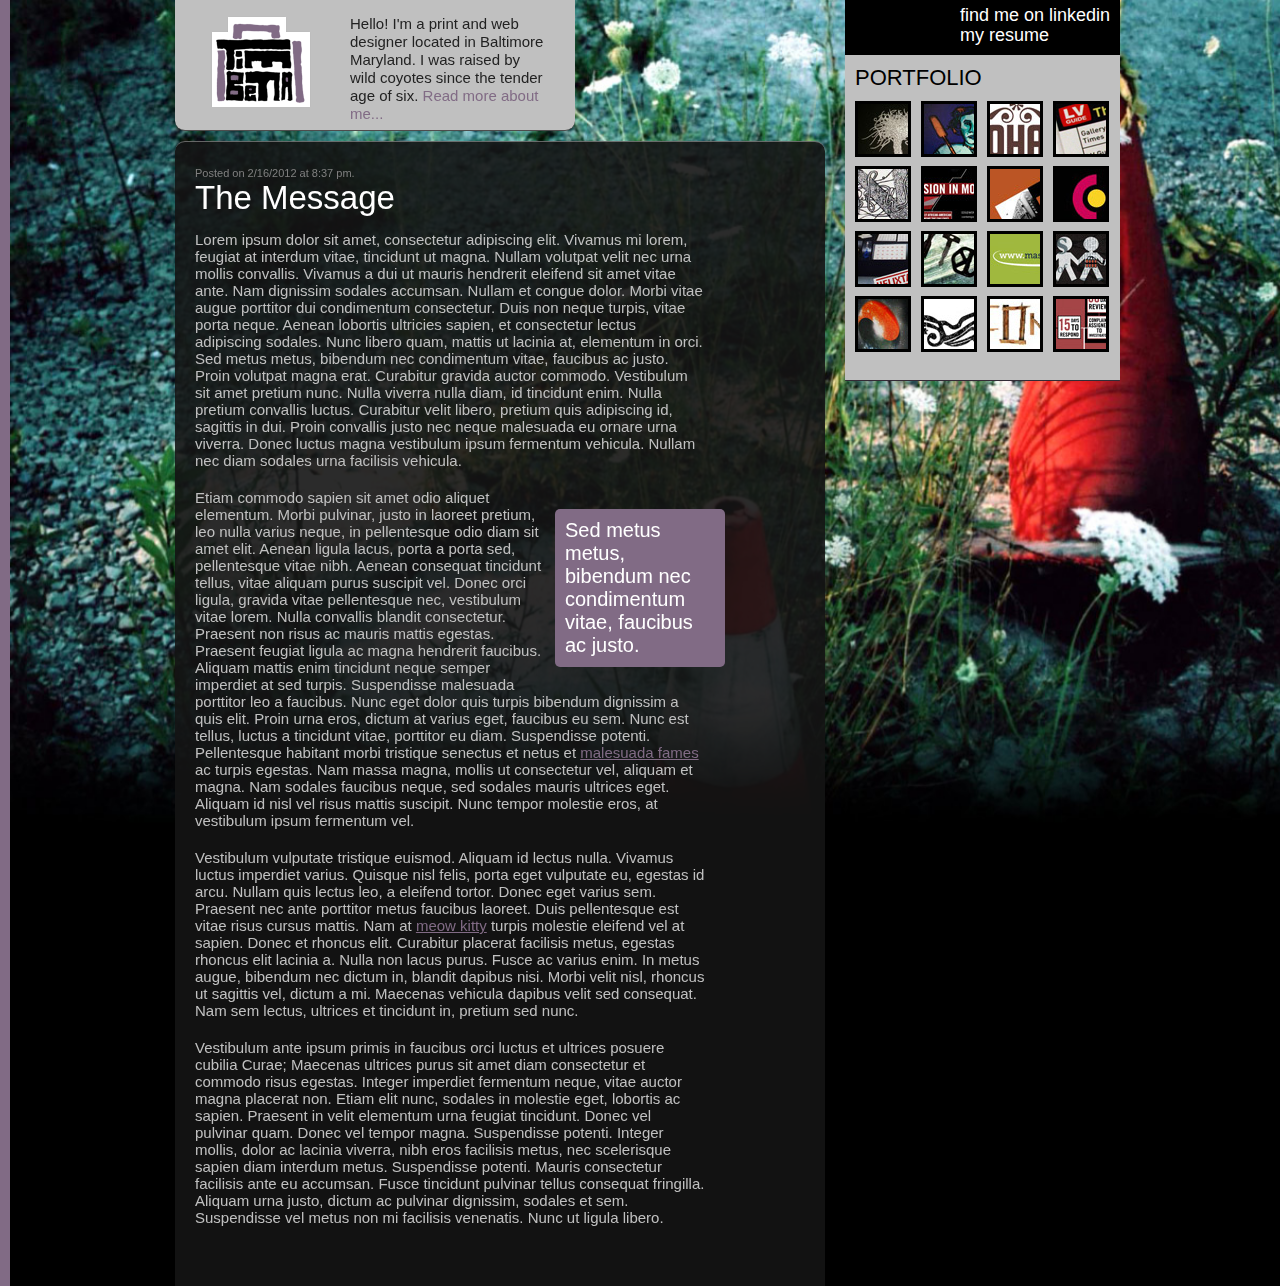
<file: index.html>
<!DOCTYPE HTML>
<html>
<head>
<meta http-equiv="Content-Type" content="text/html; charset=UTF-8">
<title>Tim Bena, Graphic Designer</title>
<link rel="stylesheet" type="text/css" href="css/screen.css" media="screen" />
<style type="text/css">
a { color: #816b85; }
body { border-color: #816b85; }
#logo { background-color: #816b85; }
blockquote { background-color: #816b85; }
#footer { background-color: #816b85; }
</style>
<script src="scripts/jquery-1.6.1.min.js" type="text/javascript"></script>
<script type="text/javascript" src="http://use.typekit.com/nda5uow.js"></script>
<script type="text/javascript">try{Typekit.load();}catch(e){}</script>
<script type="text/javascript" src="scripts/jquery.lightbox.js"></script>
<script type="text/javascript" src="scripts/default.js"></script>
</head>
<body>
	<div id="bgartwork">
		<img src="images/cones_purp.jpg" />
	</div>
	
	<div id="wrapper">
	
		<div id="sidebar">
			<div id="contact" class="block">
		<p>
		 <a href="http://www.linkedin.com/profile/view?id=168664369&trk=tab_pro">find me on linkedin</a>
		  <br>
		<a href="images/bena_resume.pdf" title="Download My Resume">my resume</a></p>
			</div>
			<!--Portfolio-->
			<div id="portfolio" class="block">
			<h2>PORTFOLIO</h2>
			<!--Lightbox-->
			<div id="lightbox">
			<ul>
				<li><a href="images/shirt.jpg" rel="lightbox" title="A t-shirt for the graphic design senior show.&#60;br&#62;&#60;br&#62;"><img src="images/shirt-sm.jpg" alt="Shirt Design" /></a></li>
				<li><a href="images/voodoo.jpg" rel="lightbox" title="Fun postcards that educate people about Haiti and Voodoo.&#60;br&#62;&#60;br&#62;"><img src="images/voodoo-sm.jpg" alt="Voodoo Postcards" /></a></li>
				<li><a href="images/bohan.jpg" rel="lightbox" title="A logo for a bakery based in Washington DC.&#60;br&#62;&#60;br&#62;"><img src="images/bohan-sm.jpg" alt="Bohan Bakes Cheesecakes Logo" /></a></li>
				<li><a href="images/lrguide.jpg" rel="lightbox" title="A guide to our senior show echoing the visual language of the well-know tv guide.&#60;br&#62;&#60;br&#62;"><img src="images/lrguide-sm.jpg" alt="Living Room Senior Show Spread" /></a></li>
				<li><a href="images/lrinvite.jpg" rel="lightbox" title="An invite to our show where we changed the art gallery into a physical room in order to place our work in the appropriate context. Afterall, you'd find magazines, postcards, business cards, etc. in your house and not in an art gallery.&#60;br&#62;&#60;br&#62;"><img src="images/lrinvite-sm.jpg" alt="Invite to Senior Show" /></a></li>
				<li><a href="images/ewposter.jpg" rel="lightbox" title="A poster for Edgeworks Dance theater. I also create all of their other print related work and regularly update their site.&#60;br&#62;&#60;br&#62; &#60;a href&#61;&#34;http&#58;&#47;&#47;www&#46; hjwedgeworks
			    &#46;org&#47;&#34;&#62;Edgeworks</a>&#60;br&#62;&#60;br&#62;"><img src="images/ewposter-sm.jpg" alt="Edgeworks Poster" /></a></li>
				<li><a href="images/bauh.jpg" rel="lightbox" title="A poster celebrating the architecture of the Bauhaus Dessau in Germany.&#60;br&#62;&#60;br&#62;"><img src="images/bauh-sm.jpg" alt="Bauhaus Poster" /></a></li>
				<li><a href="images/colorform.jpg" rel="lightbox" title="This is a logo for the 1950's toy that consisted of vinyl die-cut sheet images meant to be placed on shiny plastic laminated board.&#60;br&#62;&#60;br&#62;"><img src="images/colorform-sm.jpg" alt="Colorforms Logo" /></a></li>
				<li><a href="images/helix.jpg" rel="lightbox" title="Designed from scratch, this project called upon me to take photography, design a logo, create a brochure, and make business cards.&#60;br&#62;&#60;br&#62;&#60;a href&#61;&#34;http&#58;&#47;&#47;www&#46;helixtags&#46;com&#47;&#34;&#62;Helixtags</a>&#60;br&#62;&#60;br&#62;"><img src="images/helix-sm.jpg" alt="Helix Tag Brochure and Business Card" /></a></li>
				<li><a href="images/hitcher.jpg" rel="lightbox" title="I scanned and turned keys into brushes in Photoshop to make this poster.&#60;br&#62;&#60;br&#62;"><img src="images/hitcher-sm.jpg" alt="Hitcher Poster" /></a></li>
				<li><a href="images/masa.jpg" rel="lightbox" title="I designed the logo and all of the collateral for this start &#60;br&#62;up healthcare company.&#60;br&#62;&#60;br&#62;&#60;a href&#61;&#34;http&#58;&#47;&#47;www&#46;masahc&#46;com&#47;&#34;&#62;MASA Healthcare</a>&#60;br&#62;&#60;br&#62;"><img src="images/masa-sm.jpg" alt="MASA Healthcare Logo and Business card" /></a></li>
				<li><a href="images/amnesty.jpg" rel="lightbox" title="Amnesty International usually shines a light on social injustices occuring throughout the world. This one is about children being used in war.&#60;br&#62;&#60;br&#62;"><img src="images/amnesty-sm.jpg" alt="Amnesty International Children of War Poster" /></a></li>
				<li><a href="images/tao.jpg" rel="lightbox" title="I designed the image for this book.&#60;br&#62;&#60;br&#62;"><img src="images/tao-sm.jpg" alt="Tao Te Ching Book" /></a></li>
				<li><a href="images/leeward.jpg" rel="lightbox" title="A logo for a band that is currently on tour in America.&#60;br&#62;&#60;br&#62;"><img src="images/leeward-sm.jpg" alt="Leeward Fate Band Logo" /></a></li>
				<li><a href="images/mhic.jpg" rel="lightbox" title="I know I went over the top for this, but I actually made each letter in this poster by hand by cutting wood and burning and breaking it to illustrate that not using a licensced contractor is likely a bad idea.&#60;br&#62;&#60;br&#62;"><img src="images/mhic-sm.jpg" alt="MHIC Poster 1" /></a></li>
				<li><a href="images/mhic2.jpg" rel="lightbox" title="This is a infographic for MHIC to show exactly how much more simple and efficient it is to use mediation instead of rummaging through red tape.&#60;br&#62;&#60;br&#62;"><img src="images/mhic2-sm.jpg" alt="MHIC Poster 2" /></a></li>
			</ul>
			</div> <!--end Lighbox thumbnails-->
			</div> <!--end Portfolio-->
			
			<div id="footer" class="block">
<!--Twitter Feed-->
<script charset="utf-8" src="http://widgets.twimg.com/j/2/widget.js"></script>
<script>
new TWTR.Widget({
  version: 2,
  type: 'profile',
  rpp: 3,
  interval: 30000,
  width: 'auto',
  height: 250,
  theme: {
    shell: {
      background: '#262526',
      color: '#c7c7c7'
    },
    tweets: {
      background: '#000',
      color: '#f5f5f5',
      links: '#9e769e'
    }
  },
  features: {
    scrollbar: false,
    loop: false,
    live: false,
    behavior: 'all'
  }
}).render().setUser('tjbena').start();
</script>
<!--END Twitter Feed-->
			</div> <!-- end Footer -->
		</div> <!-- end Sidebar -->
	
		<div id="logoabout">
			<a href="index.html" id="logo">Home</a> <!--ends logo-->
			<div id="about">
				<p>Hello! I'm a print and web designer located in Baltimore Maryland. I was raised by wild coyotes since the tender age of six. <a>Read more about me...</a>
			</div> <!--ends about-->
		</div> <!--ends logoabout and Section 1-->
		<div id="maincont">
			<div class="blogentry">
				<div class="dateline">Posted on 2/16/2012 at 8:37 pm.</div>
				<h2>The Message</h2>
				<div class="entrycontent">
					<p>Lorem ipsum dolor sit amet, consectetur adipiscing elit. Vivamus mi lorem, feugiat at interdum vitae, tincidunt ut magna. Nullam volutpat velit nec urna mollis convallis. Vivamus a dui ut mauris hendrerit eleifend sit amet vitae ante. Nam dignissim sodales accumsan. Nullam et congue dolor. Morbi vitae augue porttitor dui condimentum consectetur. Duis non neque turpis, vitae porta neque. Aenean lobortis ultricies sapien, et consectetur lectus adipiscing sodales. Nunc libero quam, mattis ut lacinia at, elementum in orci. Sed metus metus, bibendum nec condimentum vitae, faucibus ac justo. Proin volutpat magna erat. Curabitur gravida auctor commodo. Vestibulum sit amet pretium nunc. Nulla viverra nulla diam, id tincidunt enim. Nulla pretium convallis luctus. Curabitur velit libero, pretium quis adipiscing id, sagittis in dui. Proin convallis justo nec neque malesuada eu ornare urna viverra. Donec luctus magna vestibulum ipsum fermentum vehicula. Nullam nec diam sodales urna facilisis vehicula.</p>
					
					<blockquote>Sed metus metus, bibendum nec condimentum vitae, faucibus ac justo.</blockquote>

					<p>Etiam commodo sapien sit amet odio aliquet elementum. Morbi pulvinar, justo in laoreet pretium, leo nulla varius neque, in pellentesque odio diam sit amet elit. Aenean ligula lacus, porta a porta sed, pellentesque vitae nibh. Aenean consequat tincidunt tellus, vitae aliquam purus suscipit vel. Donec orci ligula, gravida vitae pellentesque nec, vestibulum vitae lorem. Nulla convallis blandit consectetur. Praesent non risus ac mauris mattis egestas. Praesent feugiat ligula ac magna hendrerit faucibus. Aliquam mattis enim tincidunt neque semper imperdiet at sed turpis. Suspendisse malesuada porttitor leo a faucibus. Nunc eget dolor quis turpis bibendum dignissim a quis elit. Proin urna eros, dictum at varius eget, faucibus eu sem. Nunc est tellus, luctus a tincidunt vitae, porttitor eu diam. Suspendisse potenti. Pellentesque habitant morbi tristique senectus et netus et <a href="http://www.google.com">malesuada fames</a> ac turpis egestas. Nam massa magna, mollis ut consectetur vel, aliquam et magna. Nam sodales faucibus neque, sed sodales mauris ultrices eget. Aliquam id nisl vel risus mattis suscipit. Nunc tempor molestie eros, at vestibulum ipsum fermentum vel.</p>

					<p>Vestibulum vulputate tristique euismod. Aliquam id lectus nulla. Vivamus luctus imperdiet varius. Quisque nisl felis, porta eget vulputate eu, egestas id arcu. Nullam quis lectus leo, a eleifend tortor. Donec eget varius sem. Praesent nec ante porttitor metus faucibus laoreet. Duis pellentesque est vitae risus cursus mattis. Nam at <a href="http://www.bing.com">meow kitty</a> turpis molestie eleifend vel at sapien. Donec et rhoncus elit. Curabitur placerat facilisis metus, egestas rhoncus elit lacinia a. Nulla non lacus purus. Fusce ac varius enim. In metus augue, bibendum nec dictum in, blandit dapibus nisi. Morbi velit nisl, rhoncus ut sagittis vel, dictum a mi. Maecenas vehicula dapibus velit sed consequat. Nam sem lectus, ultrices et tincidunt in, pretium sed nunc.</p>

					<p>Vestibulum ante ipsum primis in faucibus orci luctus et ultrices posuere cubilia Curae; Maecenas ultrices purus sit amet diam consectetur et commodo risus egestas. Integer imperdiet fermentum neque, vitae auctor magna placerat non. Etiam elit nunc, sodales in molestie eget, lobortis ac sapien. Praesent in velit elementum urna feugiat tincidunt. Donec vel pulvinar quam. Donec vel tempor magna. Suspendisse potenti. Integer mollis, dolor ac lacinia viverra, nibh eros facilisis metus, nec scelerisque sapien diam interdum metus. Suspendisse potenti. Mauris consectetur facilisis ante eu accumsan. Fusce tincidunt pulvinar tellus consequat fringilla. Aliquam urna justo, dictum ac pulvinar dignissim, sodales et sem. Suspendisse vel metus non mi facilisis venenatis. Nunc ut ligula libero.</p>
				</div>
			</div>
		</div>
	</div> <!--end Wrapper-->
</body>
</html>
</file>
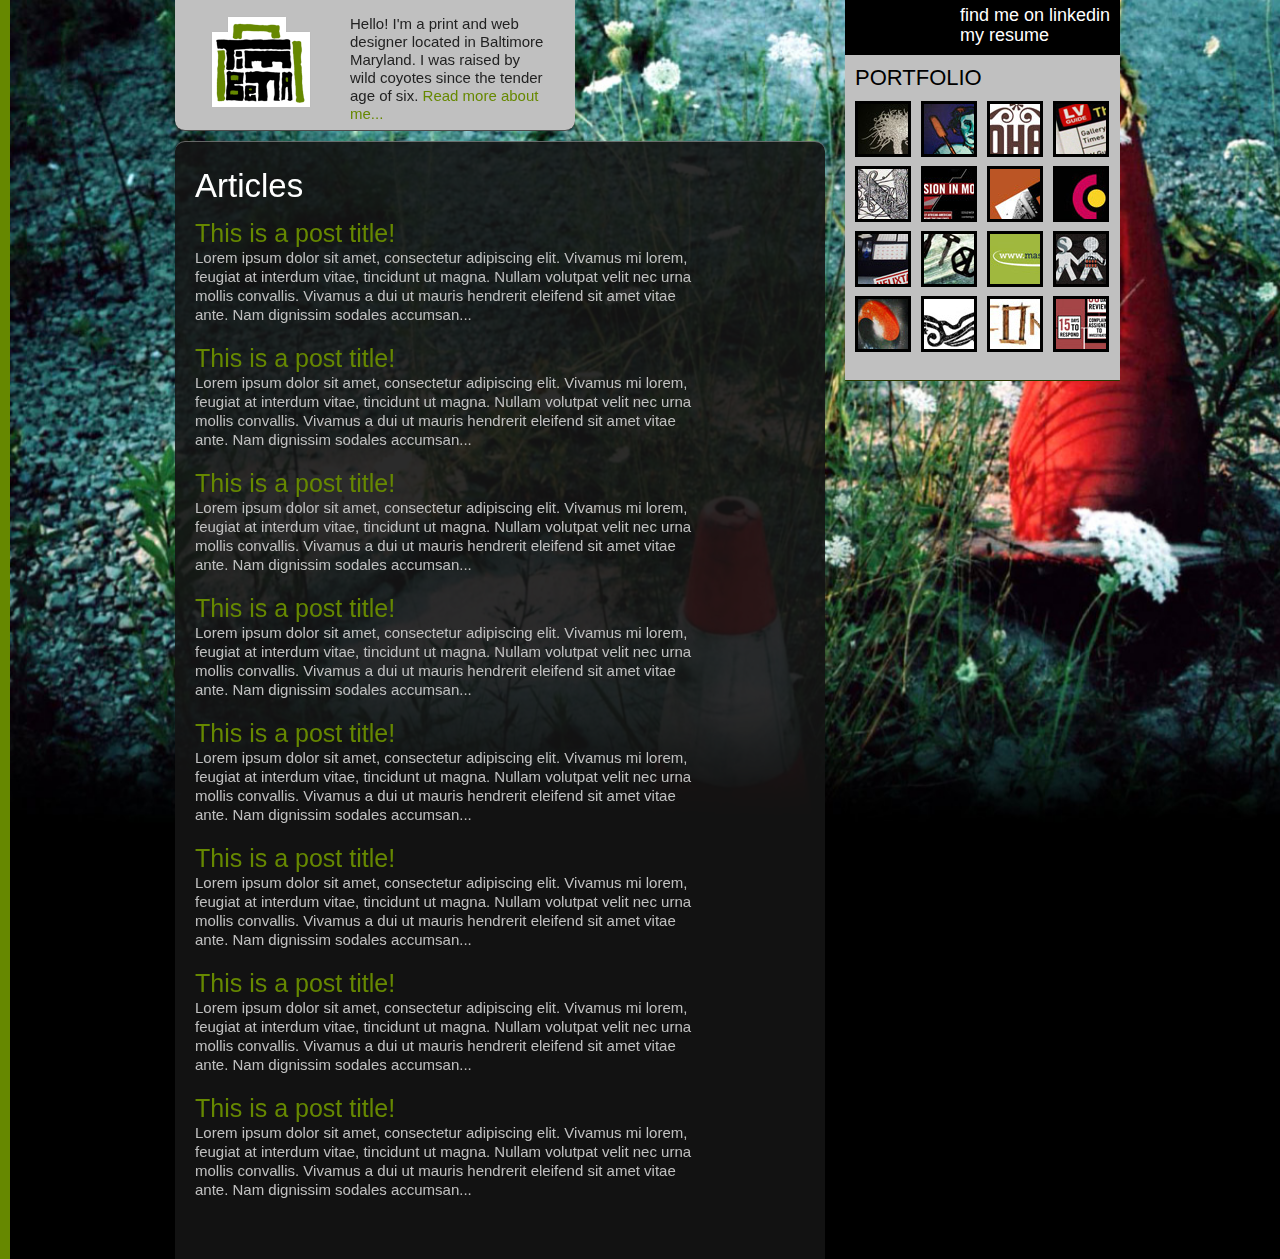
<file: listing.html>
<!DOCTYPE HTML>
<html>
<head>
<meta http-equiv="Content-Type" content="text/html; charset=UTF-8">
<title>Tim Bena, Graphic Designer</title>
<link rel="stylesheet" type="text/css" href="css/screen.css" media="screen" />
<style type="text/css">
a { color: #668800; }
body { border-color: #668800; }
#logo { background-color: #668800; }
blockquote { background-color: #668800; }
#footer { background-color: #668800; }

#contact a:hover {
	color: #668800;
}
</style>
<script src="scripts/jquery-1.6.1.min.js" type="text/javascript"></script>
<script type="text/javascript" src="http://use.typekit.com/nda5uow.js"></script>
<script type="text/javascript">try{Typekit.load();}catch(e){}</script>
<script type="text/javascript" src="scripts/jquery.lightbox.js"></script>
<script type="text/javascript" src="scripts/default.js"></script>
</head>
<body>
	<div id="bgartwork">
		<img src="images/cones_purp.jpg" />
	</div>
	
	<div id="wrapper">
	
		<div id="sidebar">
			<div id="contact" class="block">
		<p>
		  <a href="http://www.linkedin.com/profile/view?id=168664369&trk=tab_pro">find me on linkedin</a>
		  <br>
		<a href="images/bena_resume.pdf" title="Download My Resume">my resume</a></p>
			</div>
			<!--Portfolio-->
			<div id="portfolio" class="block">
			<h2>PORTFOLIO</h2>
			<!--Lightbox-->
			<div id="lightbox">
			<ul>
				<li><a href="images/shirt.jpg" rel="lightbox" title="A t-shirt for the graphic design senior show.&#60;br&#62;&#60;br&#62;"><img src="images/shirt-sm.jpg" alt="Shirt Design" /></a></li>
				<li><a href="images/voodoo.jpg" rel="lightbox" title="Fun postcards that educate people about Haiti and Voodoo.&#60;br&#62;&#60;br&#62;"><img src="images/voodoo-sm.jpg" alt="Voodoo Postcards" /></a></li>
				<li><a href="images/bohan.jpg" rel="lightbox" title="A logo for a bakery based in Washington DC.&#60;br&#62;&#60;br&#62;"><img src="images/bohan-sm.jpg" alt="Bohan Bakes Cheesecakes Logo" /></a></li>
				<li><a href="images/lrguide.jpg" rel="lightbox" title="A guide to our senior show echoing the visual language of the well-know tv guide.&#60;br&#62;&#60;br&#62;"><img src="images/lrguide-sm.jpg" alt="Living Room Senior Show Spread" /></a></li>
				<li><a href="images/lrinvite.jpg" rel="lightbox" title="An invite to our show where we changed the art gallery into a physical room in order to place our work in the appropriate context. Afterall, you'd find magazines, postcards, business cards, etc. in your house and not in an art gallery.&#60;br&#62;&#60;br&#62;"><img src="images/lrinvite-sm.jpg" alt="Invite to Senior Show" /></a></li>
				<li><a href="images/ewposter.jpg" rel="lightbox" title="A poster for Edgeworks Dance theater. I also create all of their other print related work and regularly update their site.&#60;br&#62;&#60;br&#62; &#60;a href&#61;&#34;http&#58;&#47;&#47;www&#46; hjwedgeworks
			    &#46;org&#47;&#34;&#62;Edgeworks</a>&#60;br&#62;&#60;br&#62;"><img src="images/ewposter-sm.jpg" alt="Edgeworks Poster" /></a></li>
				<li><a href="images/bauh.jpg" rel="lightbox" title="A poster celebrating the architecture of the Bauhaus Dessau in Germany.&#60;br&#62;&#60;br&#62;"><img src="images/bauh-sm.jpg" alt="Bauhaus Poster" /></a></li>
				<li><a href="images/colorform.jpg" rel="lightbox" title="This is a logo for the 1950's toy that consisted of vinyl die-cut sheet images meant to be placed on shiny plastic laminated board.&#60;br&#62;&#60;br&#62;"><img src="images/colorform-sm.jpg" alt="Colorforms Logo" /></a></li>
				<li><a href="images/helix.jpg" rel="lightbox" title="Designed from scratch, this project called upon me to take photography, design a logo, create a brochure, and make business cards.&#60;br&#62;&#60;br&#62;&#60;a href&#61;&#34;http&#58;&#47;&#47;www&#46;helixtags&#46;com&#47;&#34;&#62;Helixtags</a>&#60;br&#62;&#60;br&#62;"><img src="images/helix-sm.jpg" alt="Helix Tag Brochure and Business Card" /></a></li>
				<li><a href="images/hitcher.jpg" rel="lightbox" title="I scanned and turned keys into brushes in Photoshop to make this poster.&#60;br&#62;&#60;br&#62;"><img src="images/hitcher-sm.jpg" alt="Hitcher Poster" /></a></li>
				<li><a href="images/masa.jpg" rel="lightbox" title="I designed the logo and all of the collateral for this start &#60;br&#62;up healthcare company.&#60;br&#62;&#60;br&#62;&#60;a href&#61;&#34;http&#58;&#47;&#47;www&#46;masahc&#46;com&#47;&#34;&#62;MASA Healthcare</a>&#60;br&#62;&#60;br&#62;"><img src="images/masa-sm.jpg" alt="MASA Healthcare Logo and Business card" /></a></li>
				<li><a href="images/amnesty.jpg" rel="lightbox" title="Amnesty International usually shines a light on social injustices occuring throughout the world. This one is about children being used in war.&#60;br&#62;&#60;br&#62;"><img src="images/amnesty-sm.jpg" alt="Amnesty International Children of War Poster" /></a></li>
				<li><a href="images/tao.jpg" rel="lightbox" title="I designed the image for this book.&#60;br&#62;&#60;br&#62;"><img src="images/tao-sm.jpg" alt="Tao Te Ching Book" /></a></li>
				<li><a href="images/leeward.jpg" rel="lightbox" title="A logo for a band that is currently on tour in America.&#60;br&#62;&#60;br&#62;"><img src="images/leeward-sm.jpg" alt="Leeward Fate Band Logo" /></a></li>
				<li><a href="images/mhic.jpg" rel="lightbox" title="I know I went over the top for this, but I actually made each letter in this poster by hand by cutting wood and burning and breaking it to illustrate that not using a licensced contractor is likely a bad idea.&#60;br&#62;&#60;br&#62;"><img src="images/mhic-sm.jpg" alt="MHIC Poster 1" /></a></li>
				<li><a href="images/mhic2.jpg" rel="lightbox" title="This is a infographic for MHIC to show exactly how much more simple and efficient it is to use mediation instead of rummaging through red tape.&#60;br&#62;&#60;br&#62;"><img src="images/mhic2-sm.jpg" alt="MHIC Poster 2" /></a></li>
			</ul>
			</div> <!--end Lighbox thumbnails-->
			</div> <!--end Portfolio-->
			
			<div id="footer" class="block">
<!--Twitter Feed-->
<script charset="utf-8" src="http://widgets.twimg.com/j/2/widget.js"></script>
<script>
new TWTR.Widget({
  version: 2,
  type: 'profile',
  rpp: 3,
  interval: 30000,
  width: 'auto',
  height: 250,
  theme: {
    shell: {
      background: '#262526',
      color: '#c7c7c7'
    },
    tweets: {
      background: '#000',
      color: '#f5f5f5',
      links: '#668800'
    }
  },
  features: {
    scrollbar: false,
    loop: false,
    live: false,
    behavior: 'all'
  }
}).render().setUser('tjbena').start();
</script>
<!--END Twitter Feed-->
			</div> <!-- end Footer -->
		</div> <!-- end Sidebar -->
	
		<div id="logoabout">
			<a href="index.html" id="logo">Home</a> <!--ends logo-->
			<div id="about">
				<p>Hello! I'm a print and web designer located in Baltimore Maryland. I was raised by wild coyotes since the tender age of six. <a>Read more about me...</a>
			</div> <!--ends about-->
		</div> <!--ends logoabout and Section 1-->
		<div id="maincont">
		<div class="entrycontent">
			<h2>Articles</h2>
			<ul>
			  <li>
			    <h3><a href="#">This is a post title!</a></h3>
			    <p class="abstract">Lorem ipsum dolor sit amet, consectetur adipiscing elit. Vivamus mi lorem, feugiat at interdum vitae, tincidunt ut magna. Nullam volutpat velit nec urna mollis convallis. Vivamus a dui ut mauris hendrerit eleifend sit amet vitae ante. Nam dignissim sodales accumsan...</p>
			  	
			  </li>
			  <li>
			    <h3><a href="#">This is a post title!</a></h3>
			    <p class="abstract">Lorem ipsum dolor sit amet, consectetur adipiscing elit. Vivamus mi lorem, feugiat at interdum vitae, tincidunt ut magna. Nullam volutpat velit nec urna mollis convallis. Vivamus a dui ut mauris hendrerit eleifend sit amet vitae ante. Nam dignissim sodales accumsan...</p>
			  </li>
			  <li>
			    <h3><a href="#">This is a post title!</a></h3>
			    <p class="abstract">Lorem ipsum dolor sit amet, consectetur adipiscing elit. Vivamus mi lorem, feugiat at interdum vitae, tincidunt ut magna. Nullam volutpat velit nec urna mollis convallis. Vivamus a dui ut mauris hendrerit eleifend sit amet vitae ante. Nam dignissim sodales accumsan...</p>
			  </li>
			  <li>
			    <h3><a href="#">This is a post title!</a></h3>
			    <p class="abstract">Lorem ipsum dolor sit amet, consectetur adipiscing elit. Vivamus mi lorem, feugiat at interdum vitae, tincidunt ut magna. Nullam volutpat velit nec urna mollis convallis. Vivamus a dui ut mauris hendrerit eleifend sit amet vitae ante. Nam dignissim sodales accumsan...</p>
			  </li>
			   <li>
			    <h3><a href="#">This is a post title!</a></h3>
			    <p class="abstract">Lorem ipsum dolor sit amet, consectetur adipiscing elit. Vivamus mi lorem, feugiat at interdum vitae, tincidunt ut magna. Nullam volutpat velit nec urna mollis convallis. Vivamus a dui ut mauris hendrerit eleifend sit amet vitae ante. Nam dignissim sodales accumsan...</p>
			  </li>
			   <li>
			    <h3><a href="#">This is a post title!</a></h3>
			    <p class="abstract">Lorem ipsum dolor sit amet, consectetur adipiscing elit. Vivamus mi lorem, feugiat at interdum vitae, tincidunt ut magna. Nullam volutpat velit nec urna mollis convallis. Vivamus a dui ut mauris hendrerit eleifend sit amet vitae ante. Nam dignissim sodales accumsan...</p>
			  </li>
			   <li>
			    <h3><a href="#">This is a post title!</a></h3>
			    <p class="abstract">Lorem ipsum dolor sit amet, consectetur adipiscing elit. Vivamus mi lorem, feugiat at interdum vitae, tincidunt ut magna. Nullam volutpat velit nec urna mollis convallis. Vivamus a dui ut mauris hendrerit eleifend sit amet vitae ante. Nam dignissim sodales accumsan...</p>
			  </li>
			   <li>
			    <h3><a href="#">This is a post title!</a></h3>
			    <p class="abstract">Lorem ipsum dolor sit amet, consectetur adipiscing elit. Vivamus mi lorem, feugiat at interdum vitae, tincidunt ut magna. Nullam volutpat velit nec urna mollis convallis. Vivamus a dui ut mauris hendrerit eleifend sit amet vitae ante. Nam dignissim sodales accumsan...</p>
			  </li>
			</ul>
			</div>
	</div> <!--end Wrapper-->
</body>
</html>
</file>
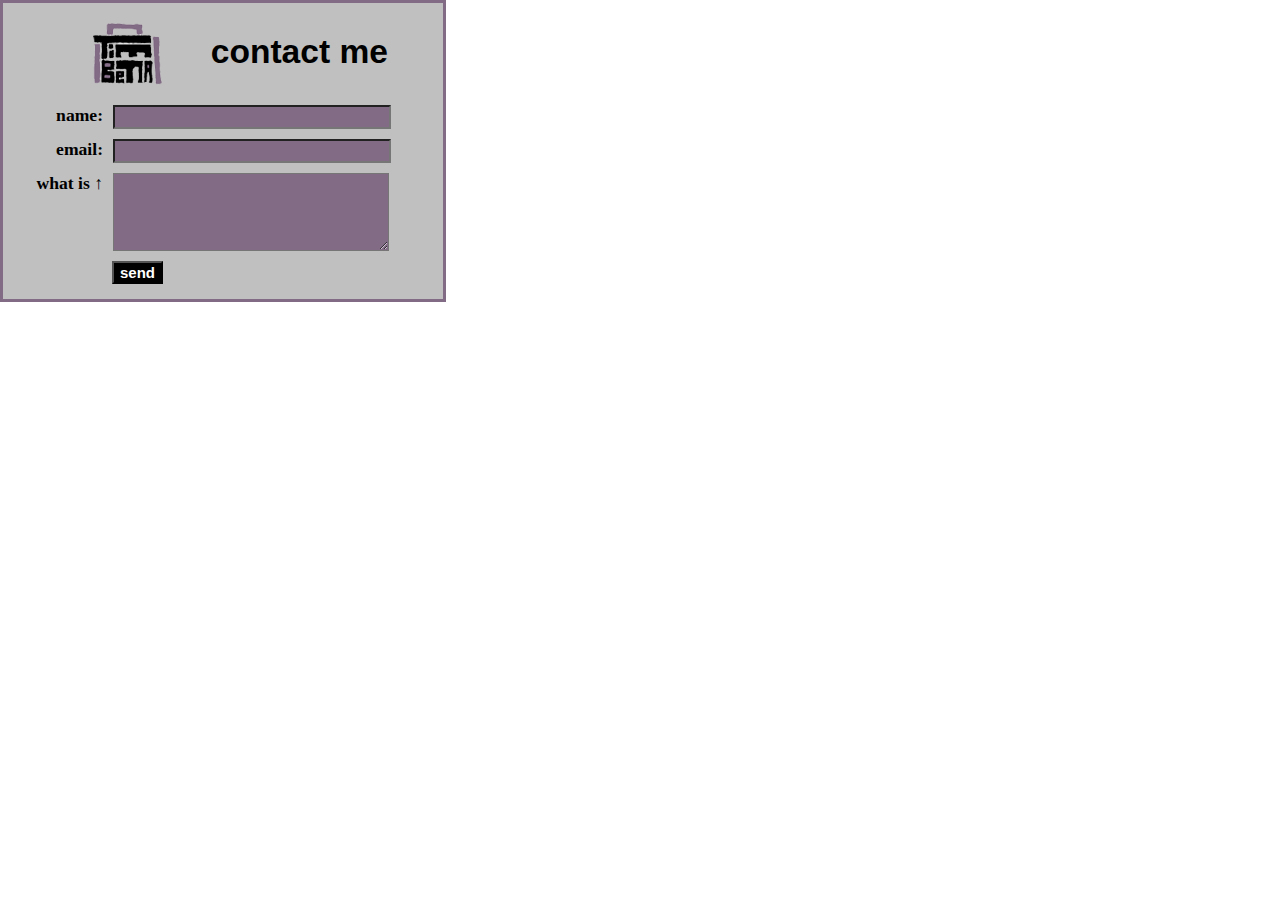
<file: form/form_finished.html>
<!DOCTYPE html PUBLIC "-//W3C//DTD XHTML 1.0 Transitional//EN" "http://www.w3.org/TR/xhtml1/DTD/xhtml1-transitional.dtd">
<html xmlns="http://www.w3.org/1999/xhtml">
<head>
<meta http-equiv="Content-Type" content="text/html; charset=ISO-8859-1" />
<title>Subscribe to CosmoFarmer.com</title>
<!--[if lte IE 6]>
<link href="ie.css" rel="stylesheet" type="text/css" />
<![endif]-->
<style type="text/css">

/* Reset Styles */ 
html, body, h1, h2, h3, h4, h5, h6, p, ol, ul, li, pre, code, address, variable, form, fieldset, blockquote, div {
 padding: 0;
 margin: 0;
 font-size: 100%;
 font-weight: normal;
}
/* End Reset Styles */ 

#main {
	width: 440px;
	border: 3px solid #816b85;
	padding: 15px 0px;
	background-color: silver;
}

#main h1 {
	color: #000;
	font-family: depot-new-condensed, "Helvetica Neue", Helvetica, Arial, Tahoma, sans-serif; 
	-webkit-font-smoothing: antialiased;
	float: right;
	padding-right: 55px;
	font-size: 2.1em;
	font-weight: bold;
	display: block;
	margin-top: 15px;
}

#main img {
	float: right;
	padding: 5px 49px 10px 0px;
}

#subForm {
	font-size: 1.1em;
	display: block;
}
#subForm .label {
	float: left;
	width: 100px;
	text-align: right;
	font-weight: bold;
	margin: 10px 10px 0px 0px;
	display: block;
}

#send {
	margin-left: 109px;
	margin-top: 10px;
	background-color: #000;
	color: #FFF;
	font-family: depot-new-condensed, "Helvetica Neue", Helvetica, Arial, Tahoma, sans-serif; 
	-webkit-font-smoothing: antialiased;
	font-weight: bold;
	font-size: 15px;
}

#name, #email, #comments {
	background-color: #816b85;
	font-family: depot-new-condensed, "Helvetica Neue", Helvetica, Arial, Tahoma, sans-serif; 
	-webkit-font-smoothing: antialiased;
	font-size: .9em;
	width: 270px;
	margin-top: 10px;
}

#name:focus,
#email:focus,
#comments:focus,
#refer:focus
{
	background-color: gray;
}

</style>
</head>
<body>

  <div id="main">
    <h1>contact me</h1><img src="images/purplogo.png" />
    <div><form id="subForm" name="subForm" method="post" action="">
    <p><label for="name" class="label">name:</label>
      <input type="text" name="name" id="name" /></p>
	  <p><label for="email" class="label">email:</label>
      <input type="text" name="email" id="email" /></p>
	  <p>
	    <label for="comments" class="label">what is &uarr;</label>
        <textarea name="comments" cols="20" rows="4" id="comments"></textarea>
	  </p>
	  <p>
	    <input type="submit" name="Submit" id="send" value="send" />
	  </p>
    </form>
    </div>
  </div>

  <!-- end main -->
</file>
<file: css/screen.css>
/*
Theme Name: Tim Bena's Graphic Design Portfolio
Theme URI: www.timbena.com
Description: Theme for the portfolio of Tim Bena. 
Author: Tim Bena
Version: 1.0
Tags: print design, web design, graphic design, artist
*/

/* Reset Styles */ 
html, body, h1, h2, h3, h4, h5, h6, p, ol, ul, li, pre, code, address, variable, form, fieldset, blockquote, div {
 padding: 0;
 margin: 0;
 font-size: 100%;
 font-weight: normal;
}
/* End Reset Styles */ 

body {
	background-color: black;
	min-width: 960px;
	font-family: depot-new, "Helvetica Neue", Helvetica, Arial, Tahoma, sans-serif;
	border-left: 10px solid gray;
}

p.abstract {
	color: silver;
	font-family: depot-new, "Helvetica Neue", Helvetica, Arial, Tahoma, sans-serif;
	-webkit-font-smoothing: antialiased;
	font-size: 15px;
	line-height: 19px;
}

a {
	color: gray;
}

#bgartwork {
	width: 100%;
	height: 0;
	overflow: visible;
	z-index: 0;
	position: fixed;
}

#bgartwork img {
	width: 100%;
	height: auto;
}

#wrapper {
	width: 650px;
	padding-left: 10px;
	padding-right: 300px;
	margin: 0 auto;
	z-index: 2;
	position: relative;
}

#logoabout {
	width: 400px;
	height: 120px;
	background-color: silver;
	padding-bottom: 10px;
	margin-bottom: 10px;
	position: relative;
	-webkit-border-bottom-left-radius: 10px;
	-moz-border-radius-bottomleft: 10px;
	-webkit-border-bottom-right-radius: 10px;
	-moz-border-radius-bottomright: 10px;
	border-bottom: 1px solid rgba(0,0,0,.6);
}

#logo {
	background-image: url(../images/logo.png);
	text-indent: -8888px;
	display: block;
	margin-top: 5px;
	margin-right: 20px;
	position: absolute;
	top: 0;
	left: 25px;
	height: 120px;
	overflow: hidden;
	width: 120px;
}

#logo:hover {
	background-image: url(../images/logo_hover.png);
}

#about {
	padding: 5px 15px 10px 15px;
	width: 200px;
	margin-right: 10px;
	margin-top: 10px;
	position: absolute;
	top: 0;
	right: 0;
}

#about p {
	font-size: 15px;
	line-height: 18px;
	color: #222;
	-webkit-font-smoothing: antialiased;
}

blockquote {
	width: 150px;
	float: right;
	margin: 20px 100px 20px 10px;
	-webkit-border-radius: 5px;
	-moz-border-radius: 5px;
	background-color: gray;
	padding: 10px;
	font-size: 20px;
	font-family: depot-new-condensed, "Helvetica Neue", Helvetica, Arial, Tahoma, sans-serif; 
	-webkit-font-smoothing: antialiased;
}

#sidebar {
	width: 960px;
	z-index: 1;
	height: 0;
	overflow: visible;
	top: 0;
	left: 50%;
	margin-left: -480px;
	position: absolute;
}

#contact {
	width: 275px;
	height: 35px;
	background-color: #000;
	padding-top: 5px;
	padding-bottom: 15px;
	float: right;
}

#contact a {
	color: white;
	text-decoration: none;
}

#contact a:hover {
	color: #816b85;
}

#contact p {
	font-size: 18px;
	line-height: 20px;
	color: white;
	float: right;
	margin-right: 10px;
	font-family: depot-new-condensed, "Helvetica Neue", Helvetica, Arial, Tahoma, sans-serif; 
	-webkit-font-smoothing: antialiased;
}

#lightbox {
	width: 275px; margin: 5px auto;
}

#lightbox li {
	list-style: none; float: left; margin-left: 10px; margin-bottom: 5px;
}

#lightbox a img {
	border: 3px solid #000;
}
#lightbox a:hover img {
	border: 3px solid #FFF;
}

#portfolio {
	width: 275px;
	height: 325px;
	background-color: silver;
	float: right;
	clear: both;
}

#portfolio h2 {
	margin: 10px;
	font-size: 22px;
}

#footer {
	background-color: gray;
	width: 275px;
	float: right;
	clear: both;
	-webkit-border-bottom-left-radius: 10px;
	-moz-border-radius-bottomleft: 10px;
	-webkit-border-bottom-right-radius: 10px;
	-moz-border-radius-bottomright: 10px;
	border-bottom: 1px solid rgba(0,0,0,.6);
}

#maincont {
	background-color: rgba(20,20,20,.9);
	color: white;
	padding-top: 25px;
	padding-bottom: 40px;
	border-top: 1px solid rgba(255,255,255,.35);
	-webkit-border-top-left-radius: 10px;
	-moz-border-radius-topleft: 10px;
	-webkit-border-top-right-radius: 10px;
	-moz-border-radius-topright: 10px;
}

#maincont p {
	margin: 0;
	padding: 0;
}

#maincont .entrycontent p {
	margin: 0 120px 20px 20px;
	color: silver;
	-webkit-font-smoothing: antialiased;
	font-size: 15px;
}

.blogentry .dateline {
	font-size: 11px;
	color: gray;
	margin: 0 20px 0 20px;
	-webkit-font-smoothing: antialiased;
}

h2 {
	font-size: 33px;
	font-family: depot-new-condensed, "Helvetica Neue", Helvetica, Arial, Tahoma, sans-serif;
	margin: 0 20px 14px 20px;
}

h3 a {
	text-decoration: none;
	padding-left: 20px;
	font-family: depot-new-condensed, "Helvetica Neue", Helvetica, Arial, Tahoma, sans-serif;
	-webkit-font-smoothing: antialiased;
	font-size: 25px;
}

h3 a:hover {
	color: silver;
}

ul {
list-style-type: none;
}

/**
 * jQuery lightBox plugin
 * This jQuery plugin was inspired and based on Lightbox 2 by Lokesh Dhakar (http://www.huddletogether.com/projects/lightbox2/)
 * and adapted to me for use like a plugin from jQuery.
 * @name jquery-lightbox-0.5.css
 * @author Leandro Vieira Pinho - http://leandrovieira.com
 * @version 0.5
 * @date April 11, 2008
 * @category jQuery plugin
 * @copyright (c) 2008 Leandro Vieira Pinho (leandrovieira.com)
 * @license CCAttribution-ShareAlike 2.5 Brazil - http://creativecommons.org/licenses/by-sa/2.5/br/deed.en_US
 * @example Visit http://leandrovieira.com/projects/jquery/lightbox/ for more informations about this jQuery plugin
 */
#jquery-overlay {
	position: absolute;
	top: 0;
	left: 0;
	z-index: 90;
	width: 100%;
	height: 500px;
}
#jquery-lightbox {
	position: absolute;
	top: 0;
	left: 0;
	width: 100%;
	z-index: 100;
	text-align: center;
	line-height: 0;
}
#jquery-lightbox a img { border: none; }
#lightbox-container-image-box {
	position: relative;
	background-color: #fff;
	width: 250px;
	height: 250px;
	margin: 0 auto;
}
#lightbox-container-image { padding: 10px; }
#lightbox-loading {
	position: absolute;
	top: 40%;
	left: 0%;
	height: 25%;
	width: 100%;
	text-align: center;
	line-height: 0;
}
#lightbox-nav {
	position: absolute;
	top: 0;
	left: 0;
	height: 100%;
	width: 100%;
	z-index: 10;
}
#lightbox-container-image-box > #lightbox-nav { left: 0; }
#lightbox-nav a { outline: none;}
#lightbox-nav-btnPrev, #lightbox-nav-btnNext {
	width: 49%;
	height: 100%;
	zoom: 1;
	display: block;
}
#lightbox-nav-btnPrev { 
	left: 0; 
	float: left;
}
#lightbox-nav-btnNext { 
	right: 0; 
	float: right;
}
#lightbox-container-image-data-box {
	font: 10px Verdana, Helvetica, sans-serif;
	background-color: #fff;
	margin: 0 auto;
	line-height: 1.4em;
	overflow: auto;
	width: 100%;
	padding: 0 10px 0;
}
#lightbox-container-image-data {
	padding: 0 10px; 
	color: #666; 
}
#lightbox-container-image-data #lightbox-image-details { 
	width: 70%; 
	float: left; 
	text-align: left; 
}	
#lightbox-image-details-caption { font-weight: bold; }
#lightbox-image-details-currentNumber {
	display: block; 
	clear: left; 
	padding-bottom: 1.0em;	
}			
#lightbox-secNav-btnClose {
	width: 66px; 
	float: right;
	padding-bottom: 0.7em;	
}
</file>
<file: form/ie.css>
/****************/
/*LAYOUT STYLES*/
/****************/

/* box model hacks for IE 5.5 */
#wrapper {
	width: 761px;
	w\idth: 760px;
	overflow: hidden;
}

#home #main {
	width: 588px;
	w\idth: 577px;
}

/* display bug that pushes main content 6 px 
below banner region */
#nav {
 height: 1px;
 margin-bottom: -6px; /*removes space introduced by clearing <br>*/
}


/****************/
/*ANNOUNCE SIDEBAR STYLES*/
/****************/

/* double-margin-bug */
#announce {
	height: 1px;
}

/* following hack makes entire area of link
clickable in IE. This gives those links "layout" */
#announce a {
	height: 1px;
}
</file>
